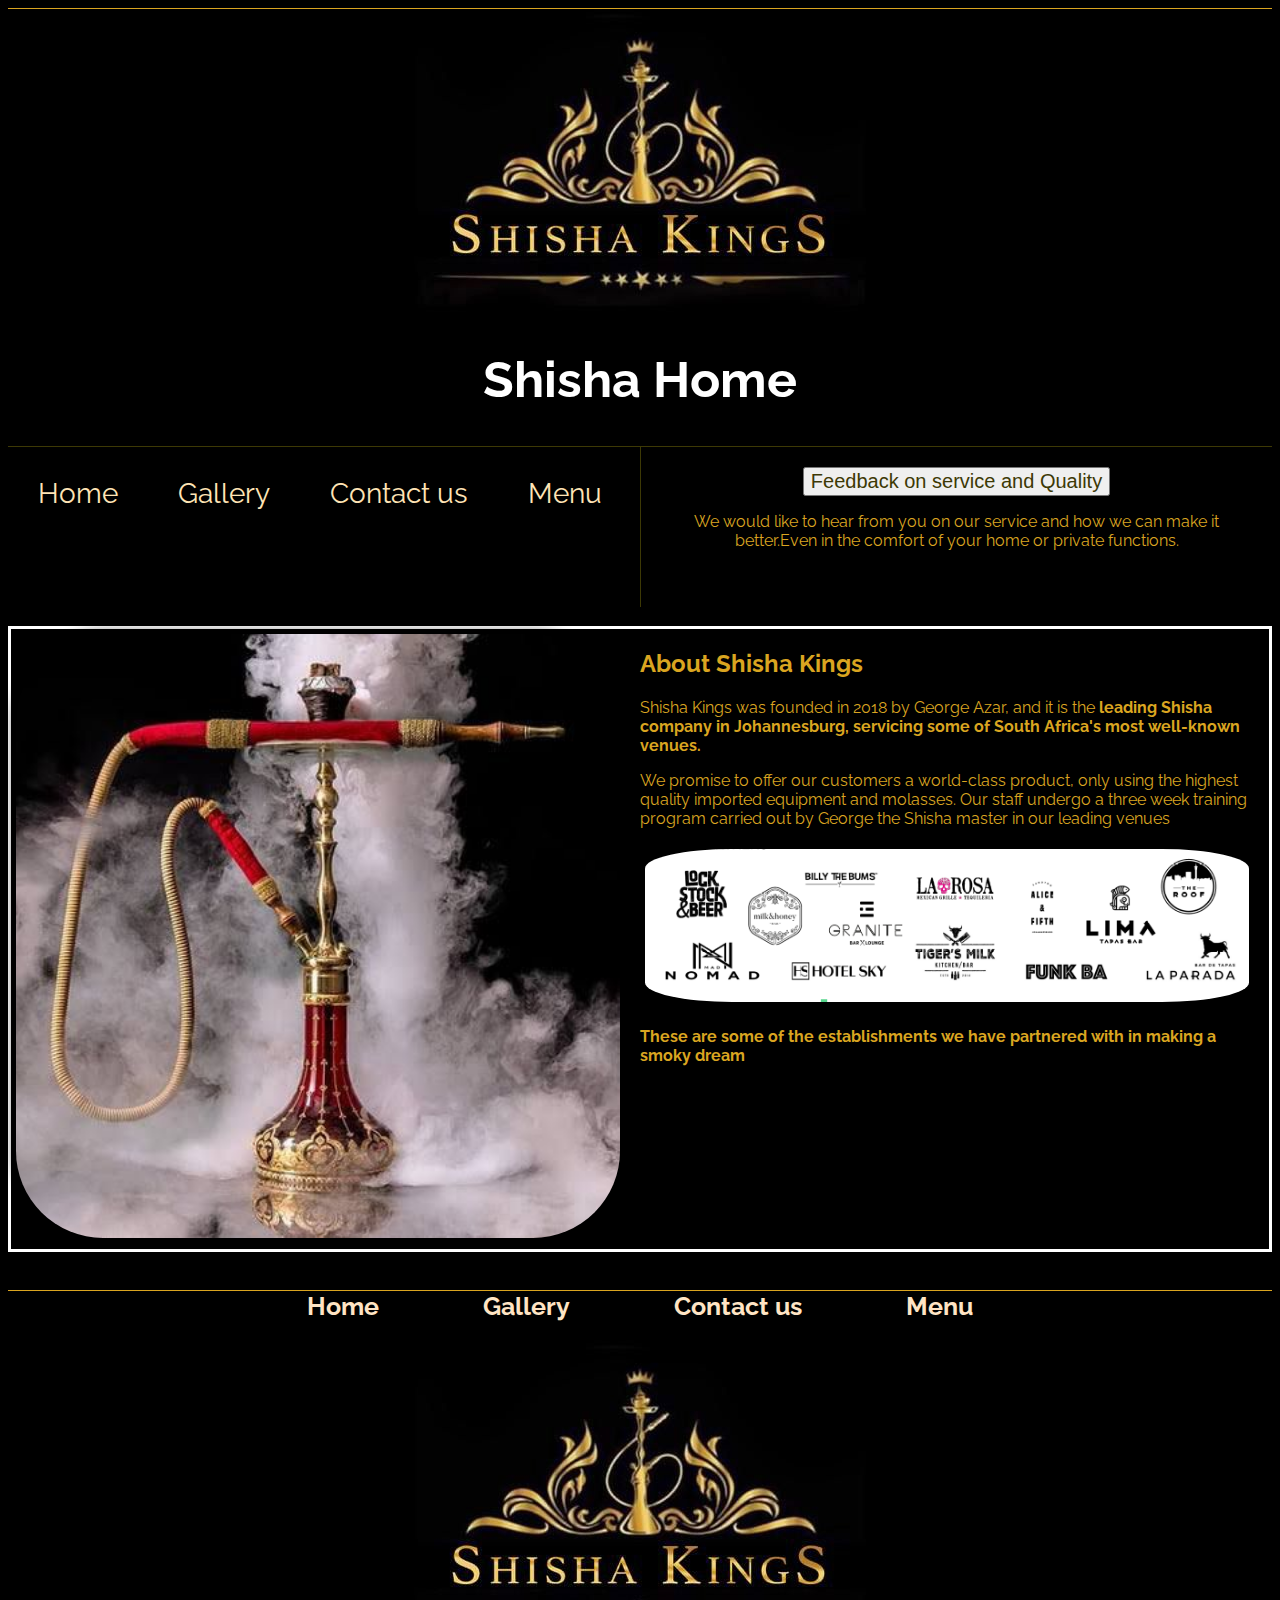
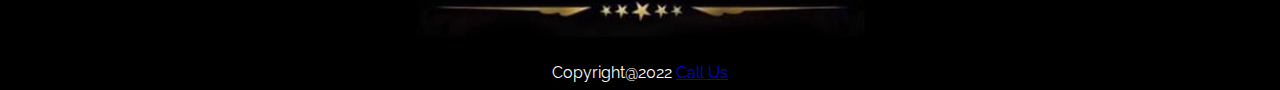
<file: index.html>
<!doctype HTML>
<html lang="en">


<head>
    <meta charset="utf-8">
    <meta name="viewport" content="width=device-width, initial-scale=1.0">
    <title>Shisha Kings</title>
    <link rel="preconnect" href="https://fonts.googleapis.com">
    <link rel="preconnect" href="https://fonts.gstatic.com" crossorigin>
    <link href="https://fonts.googleapis.com/css2?family=Raleway:wght@100;300&family=Tajawal:wght@200;300&family=Tangerine&display=swap" rel="stylesheet">

      <link rel="stylesheet" href="css/styles.css">
      <style>
        body, html{
          height: 50%;
        }
        body {
          background-color: black;
        }
      
      
   
     </style>

</head>
<body>
    <div class="hero-home"> 
      <div class="head-log">
        <img src="images/logo1.png">
      </div>
      <div class="king">
        <h1>Shisha Home</h1>   
      </div>
    </div>
    <br>
    <br>
    <div class="nav">
      <div class="nav-side1">
        <a class="top" href="index.html">Home</a>
        <a class="top" href="gallery.html">Gallery</a>
        <a class="top" href="contact.html">Contact us</a>
        <a class="top" href="menu.html">Menu</a>
      </div>
      <div class="nav-side2">
        <button><a class="butt" href="contact.html">Feedback on service and Quality</a></button>
        <p>We would like to hear from you on our service and how we can make it better.Even in the comfort 
          of your home or private functions.
        </p>
      </div>
    </div>
    <br>
    


    <div class="main-cont">
      <div class="aside1">
        <img src="images/smoky.jpg" width="100%" class="pic">
      </div>
      <div class="aside2">
        <div class="col1">
          <h2>About Shisha Kings</h2>
          <p>Shisha Kings was founded in 2018 by George Azar, and it is the <strong>leading Shisha company in Johannesburg, servicing some of South Africa's most well-known venues.</strong></p>
            <p>We promise to offer our customers a world-class product, only using the highest quality imported equipment and molasses. Our staff undergo a three week training program carried out by George the 
              Shisha master in our leading venues
            </p>
        </div>
        <div class="col2">
          <div>
          <img src="images/logos.png" class="pic">
          </div>
          <div>
            <h3>These are some of the establishments we have partnered with in making a smoky dream</h3>
          </div>

        </div>
      </div>
    </div>
    <br>
    <br>
    <footer>
      <div class="foot-nav"> 
        <a class="foot" href="index.html">Home</a>
        <a class="foot" href="gallery.html">Gallery</a>
        <a class="foot" href="contact.html">Contact us</a>
        <a class="foot" href="menu.html">Menu</a>
      </div>
      <br>
      <div class="foot-log">
        <img src="images/logo1.png">

      </div>
      <p class="copy">Copyright@2022 <a href="contact.html">Call Us</a></p>
      
    </footer>


</body>
</html>
</file>
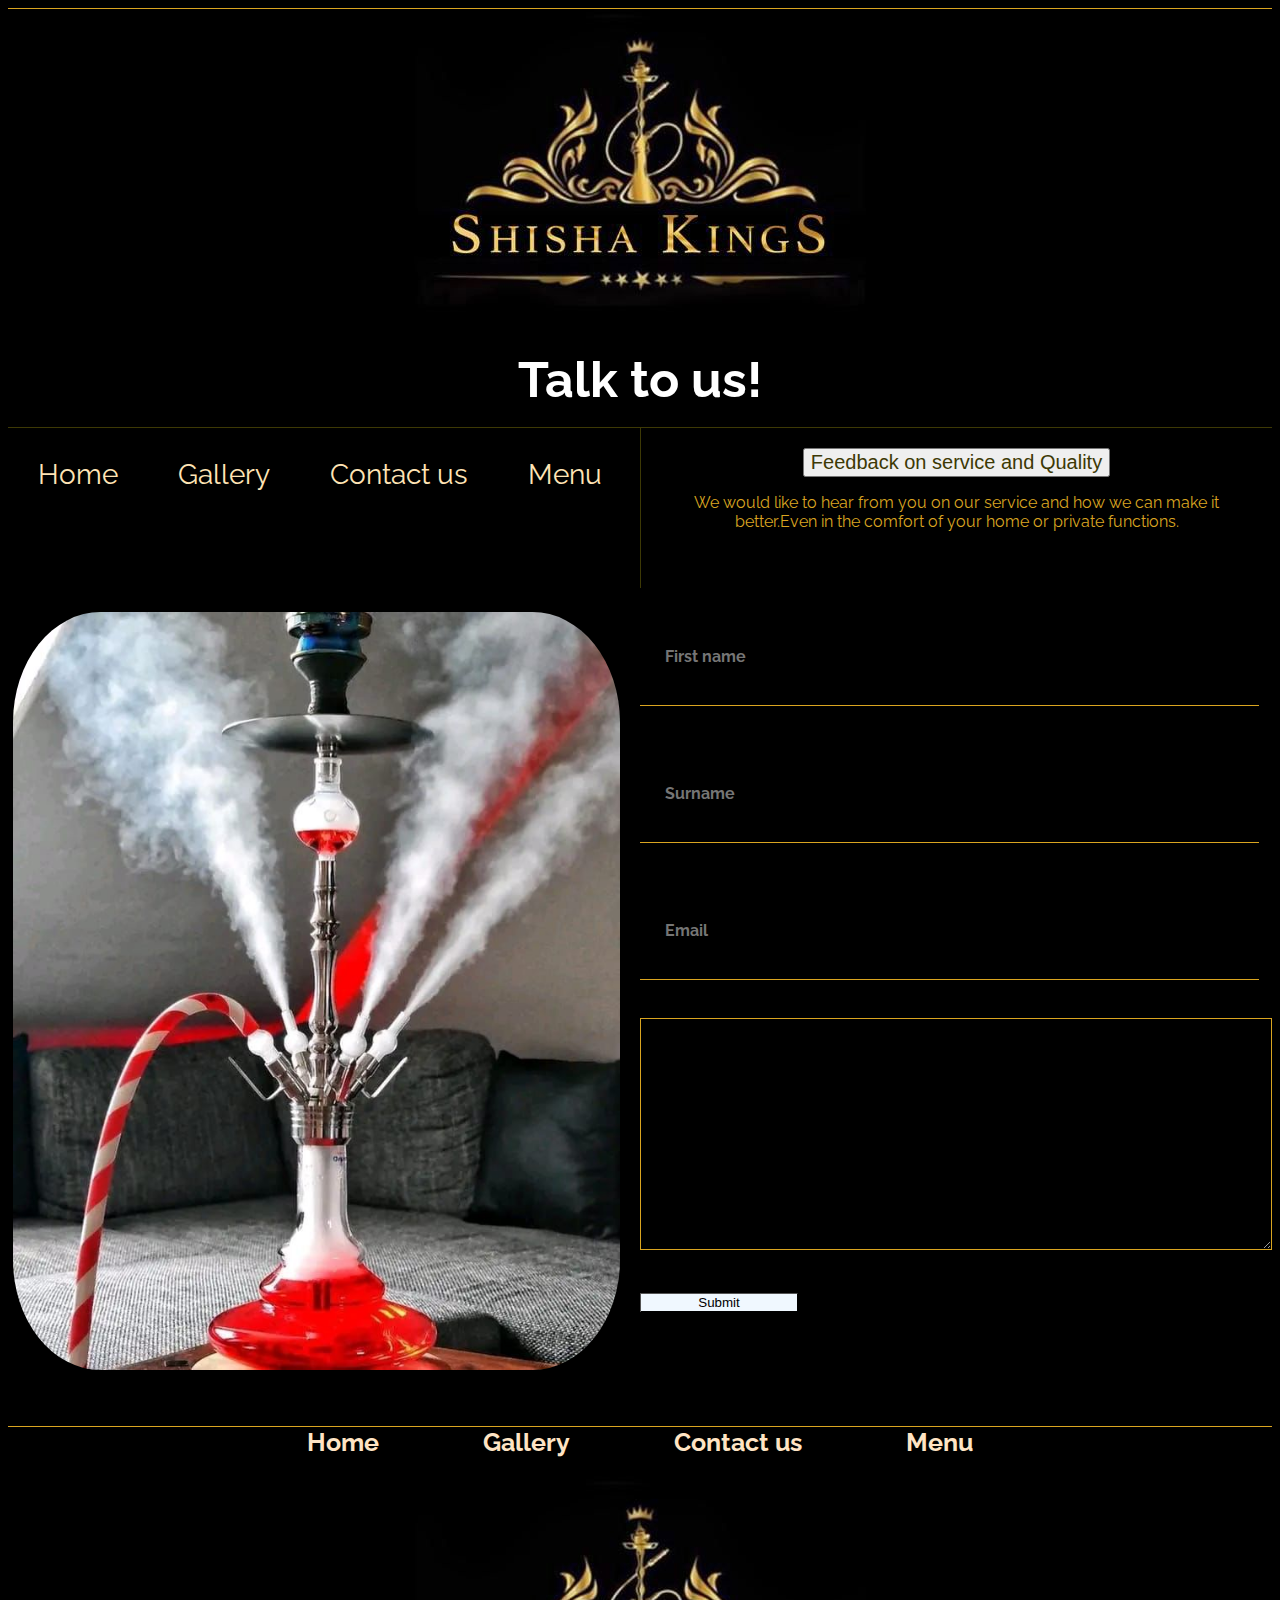
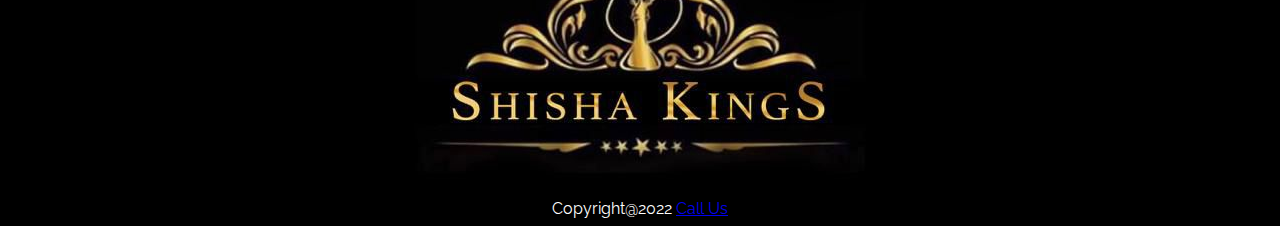
<file: contact.html>
<!doctype HTML>
<html lang="en">


<head>
    <meta charset="utf-8">
    <meta name="viewport" content="width=device-width, initial-scale=1.0">
    <title>Shisha Kings</title>
    <link rel="preconnect" href="https://fonts.googleapis.com">
    <link rel="preconnect" href="https://fonts.gstatic.com" crossorigin>
    <link href="https://fonts.googleapis.com/css2?family=Raleway:wght@100;300&family=Tajawal:wght@200;300&family=Tangerine&display=swap" rel="stylesheet">

      <link rel="stylesheet" href="css/styles.css">
      <style>
        body, html{
     height: 50%;
   }
    body {
        background: black;
    }
     </style>
</head>
<body>
    <div class="hero-home">
        <div class="head-log">
            <img src="images/logo1.png">
            </div>
            <div class="king">
            <h1>Talk to us!</h1>
            </div>

    </div>
    <br>
    <div class="nav">
        <div class="nav-side1">
          <a class="top" href="index.html">Home</a>
          <a class="top" href="gallery.html">Gallery</a>
          <a class="top" href="contact.html">Contact us</a>
          <a class="top" href="menu.html">Menu</a>
        </div>
        <div class="nav-side2">
          <button><a class="butt" href="contact.html">Feedback on service and Quality</a></button>
          <p>We would like to hear from you on our service and how we can make it better.Even in the comfort 
            of your home or private functions.
          </p>
        </div>
      </div>
      <br>
      <div class="main-cont1">
        <div class="aside2">
            <img src="images/smokey1.jpg" alt="shisha-style" class="pic">
        </div>
        <div class="aside2">
          <form action="Post">
            <input type="text" placeholder="First name" name="firstname"><br />
            <br>
            <br>
            <input type="text" placeholder="Surname" name="surname"><br />
            <br>
            <br>
            <input type="text" placeholder="Email" name="email"><br />
            <br>
            <br>
            <textarea></textarea><br />
            <br>
            <br>
            <input type="submit" name="Submit">

          </form>
        </div>
      </div>
      <br>
      <footer>
        <div class="foot-nav"> 
          <a class="foot" href="index.html">Home</a>
          <a class="foot" href="gallery.html">Gallery</a>
          <a class="foot" href="contact.html">Contact us</a>
          <a class="foot" href="menu.html">Menu</a>
        </div>
        <br>
        <div class="foot-log">
          <img src="images/logo1.png">
  
        </div>
        <p class="copy">Copyright@2022 <a href="contact.html">Call Us</a></p>
        
      </footer>

</body>
</html>
</file>
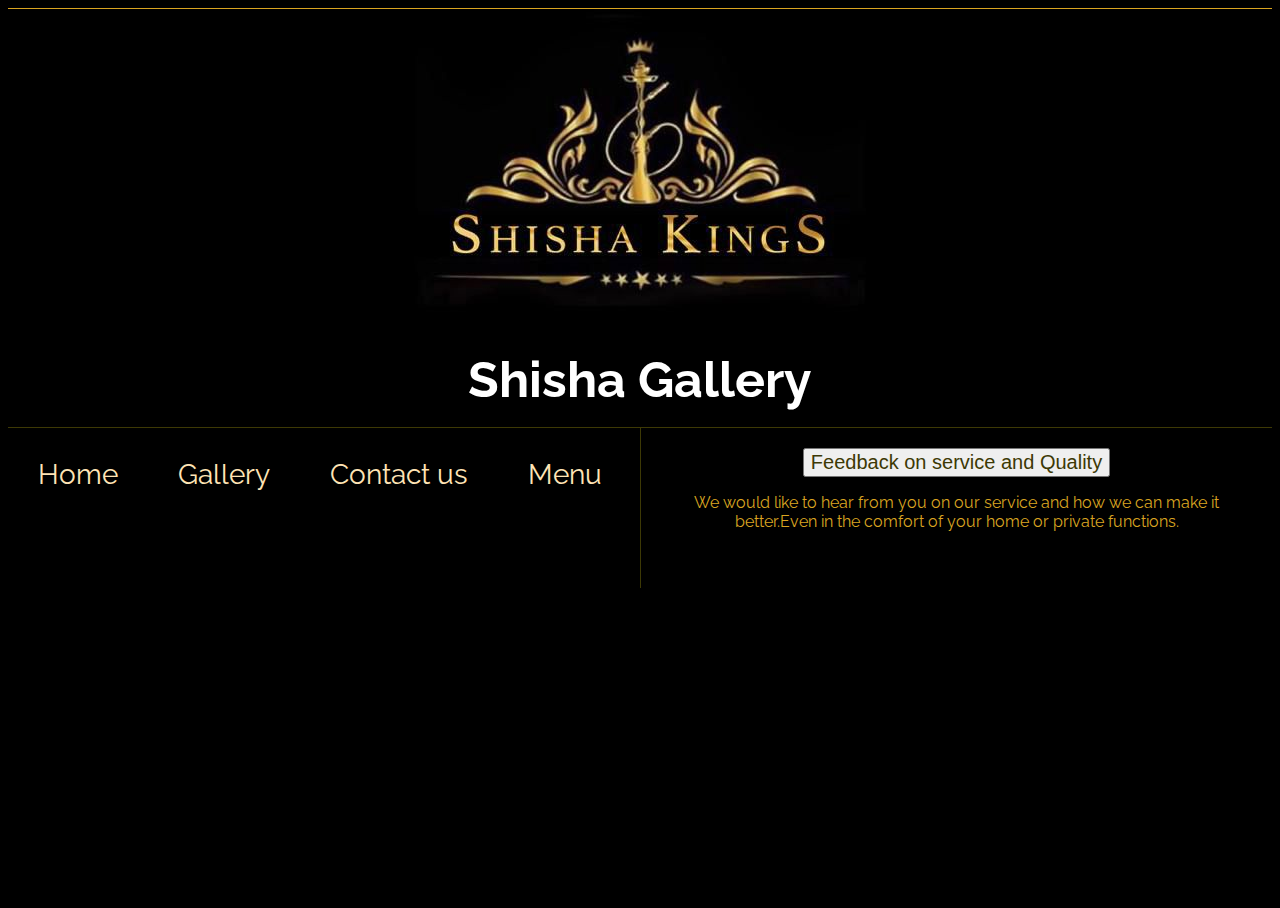
<file: gallery.html>
<!doctype HTML>
<html lang="en">


<head>
    <meta charset="utf-8">
    <meta name="viewport" content="width=device-width, initial-scale=1.0">
    <title>Shisha Kings</title>
    <link rel="preconnect" href="https://fonts.googleapis.com">
    <link rel="preconnect" href="https://fonts.gstatic.com" crossorigin>
    <link href="https://fonts.googleapis.com/css2?family=Raleway:wght@100;300&family=Tajawal:wght@200;300&family=Tangerine&display=swap" rel="stylesheet">

      <link rel="stylesheet" href="css/styles.css">
      <style>
        body, html{
     height: 100%;
   }
   body {
    background: black;
   }
     </style>
</head>
<body>
  <div class="hero-home"> 
    <div class="head-log">
      <img src="images/logo1.png">
    </div>
    <div class="king"> 
      <h1>Shisha Gallery</h1>  
    </div>
  </div>
  <br>
  <div class="nav">
    <div class="nav-side1">
      <a class="top" href="index.html">Home</a>
      <a class="top" href="gallery.html">Gallery</a>
      <a class="top" href="contact.html">Contact us</a>
      <a class="top" href="menu.html">Menu</a>
    </div>
    <div class="nav-side2">
      <button><a class="butt" href="contact.html">Feedback on service and Quality</a></button>
      <p>We would like to hear from you on our service and how we can make it better.Even in the comfort 
        of your home or private functions.
      </p>
    </div>
  </div>



</body>
</html>
</file>
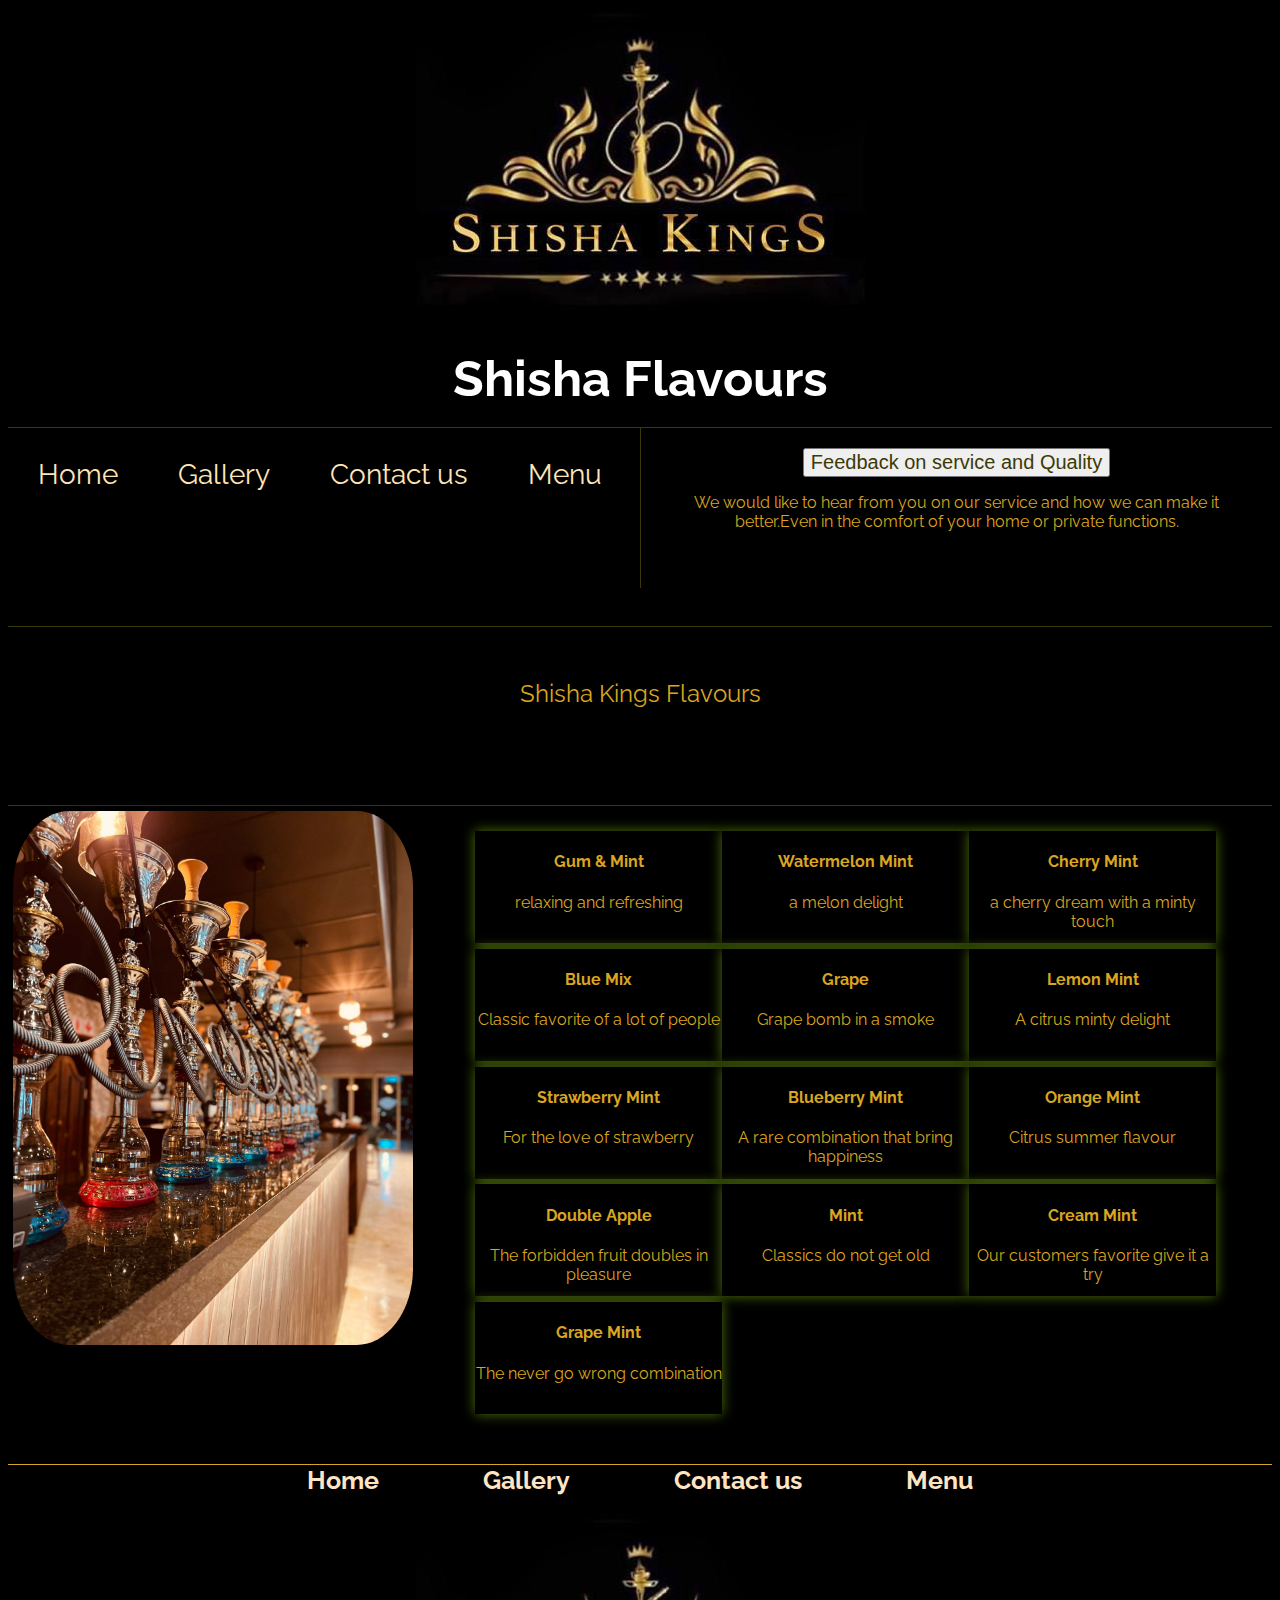
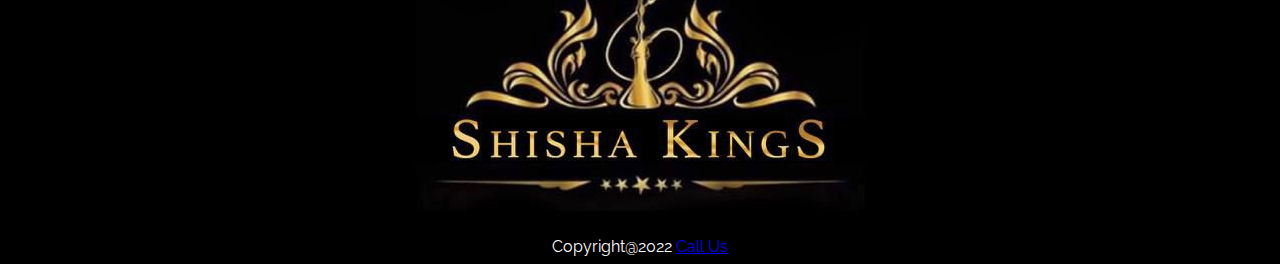
<file: menu.html>
<!doctype HTML>
<html lang="en">


<head>
    <meta charset="utf-8">
    <meta name="viewport" content="width=device-width, initial-scale=1.0">
    <title>Shisha Kings</title>
    <link rel="preconnect" href="https://fonts.googleapis.com">
    <link rel="preconnect" href="https://fonts.gstatic.com" crossorigin>
    <link href="https://fonts.googleapis.com/css2?family=Raleway:wght@100;300&family=Tajawal:wght@200;300&family=Tangerine&display=swap" rel="stylesheet">

      <link rel="stylesheet" href="css/styles.css">
      <style>
        body, html{
     height: 50%;
   }
   body {
    background: black;
   }
   
   
   
     </style>
</head>
<body>
  <div class="hero">
    <div class="head-log">
        <img src="images/logo1.png">
        </div>
        <div class="king">
        <h1>Shisha Flavours</h1>
        </div>
        <br>
        <br>
        </div>
        <br>
        <div class="nav">
          <div class="nav-side1">
            <a class="top" href="index.html">Home</a>
            <a class="top" href="gallery.html">Gallery</a>
            <a class="top" href="contact.html">Contact us</a>
            <a class="top" href="menu.html">Menu</a>
          </div>
          <div class="nav-side2">
            <button><a class="butt" href="contact.html">Feedback on service and Quality</a></button>
            <p>We would like to hear from you on our service and how we can make it better.Even in the comfort 
              of your home or private functions.
            </p>
          </div>
        </div>
</div>
<br>
<br>
<div class="flavs">
  <h2 class="flavs1">Shisha Kings Flavours</h2>
</div>
<br>
<div class="menu-cont">
  <div class="block1">
    <img src="images/hubbs.jpg" alt="Shisha Kings Hubblys" class="pic">
    </div>
    <div class="block2">
      <div class="small-b">
        <h4>Gum & Mint</h4>
        <p>relaxing and refreshing</p>
      </div>
      <div class="small-b">
        <h4>Watermelon Mint</h4>
        <p>a melon delight</p>
      </div>
      <div class="small-b">
        <h4>Cherry Mint</h4>
        <p>a cherry dream with a minty touch</p>
      </div>
      <div class="small-b">
        <h4>Blue Mix</h4>
        <p>Classic favorite of a lot of people</p>
      </div>
      <div class="small-b">
        <h4>Grape</h4>
        <p>Grape bomb in a smoke</p>
      </div>
      <div class="small-b">
        <h4>Lemon Mint</h4>
        <p>A citrus minty delight</p>
      </div>
      <div class="small-b">
        <h4>Strawberry Mint</h4>
        <p>For the love of strawberry</p>
      </div>
      <div class="small-b">
        <h4>Blueberry Mint</h4>
        <p>A rare combination that bring happiness</p>
      </div>
      <div class="small-b">
        <h4>Orange Mint</h4>
        <p>Citrus summer flavour</p>
      </div>
      <div class="small-b">
        <h4>Double Apple</h4>
        <p>The forbidden fruit doubles in pleasure</p>
      </div>
      <div class="small-b">
        <h4>Mint</h4>
        <p>Classics do not get old </p>
      </div>
      <div class="small-b">
        <h4>Cream Mint</h4>
        <p>Our customers favorite give it a try</p>
      </div>
      <div class="small-b">
        <h4>Grape Mint</h4>
        <p>The never go wrong combination</p>
      </div>
  </div>
</div>
<br>
<footer>
  <div class="foot-nav"> 
    <a class="foot" href="index.html">Home</a>
    <a class="foot" href="gallery.html">Gallery</a>
    <a class="foot" href="contact.html">Contact us</a>
    <a class="foot" href="menu.html">Menu</a>
  </div>
  <br>
  <div class="foot-log">
    <img src="images/logo1.png">

  </div>
  <p class="copy">Copyright@2022 <a href="contact.html">Call Us</a></p>
  
</footer>



</body>
</html>
</file>
<file: css/styles.css>
body {
    background-color: black;
    font-family: 'Raleway', sans-serif;
}
.hero-home {
    box-sizing: border-box;
    text-align: center;
    background-color: black;
    width: 100%;
    height: 25em;
    border-top: solid;
    border-width: thin;
    border-color: #daa520;
}

.name {
    text-align: center;

}
.nav {
    box-sizing: content-box;
    display: flex;
    flex-direction: row;
    width: 100%;
    height: 10em;
    border-top: solid;
    border-width: thin;
    border-color: #3d3905;
}
.top {
    padding: 30px;
    font-weight: normal;
    font-size: 28px;
    text-decoration: none;
    color: #ffe4b5;
}
.top:hover {
    transform: scale(1.1);
    color: #daa520;
}
.foot {
    padding: 50px;
    font-size: 25px;
    font-weight: bolder;
    color: #ffe4c4;
    text-decoration: none;
}
.nav-side1 {
    box-sizing: border-box;
    display: flex;
    width: 50%;
    height: 100%;
    
}

.nav-side2 {
    box-sizing: border-box;
    width: 50%;
    height: 100%;
    text-align: center;
    padding: 20px;
    border-left: solid;
    border-width: thin;
    border-color: #3d3905;
}

.butt {
    text-decoration: none;
    font-size: 20px;
    color: #3d3905;
    
}
.main-cont {
    box-sizing: border-box;
    display: grid;
    grid-template-columns: 50% 50%;
    grid-template-rows: 310px 310px;
    border-style: solid;
    border-color: white;
}
@media (max-width: 480px) {
    .main-cont {
        display: inline-block;
        width: 100%;
    }
}
@media (max-width: 480px) {
    .col1,
    .col2 {
    display: inline-block;
    width: 100%;
    }
}

.pic {
    width: 96%;
    height: auto;
    padding: 5px;
    border-radius: 15%;
    -webkit-box-shadow:0px 0px 9px rgba(0,0,0,0.4);
  -moz-box-shadow:0pax 0px 9px rgba(0,0,0,0.4);
  box-shadow:0px 0px 9px rgba(0,0,0,0.4);
    
}
footer {
    box-sizing: border-box;
    left: 0;
    bottom: 0;
    width: 100%;
    height: 25em;
    border-top: solid;
    border-width: thin;
    border-color: #daa520;
    background-color: black;
    text-align: center;
}

h3, p, h2 {
    color: #daa520;
}
h3 {
    font-size: medium;
}
.copy {
    color: white;
}


/*CONTACT PAGE*/

.hero {
    box-sizing: border-box;
    text-align: center;
    background-color: black;
    width: 100%;
    height: 25em;
}
.king {
    font-size: 25px;
    color: white;
    
}
.main-cont1 {
    box-sizing: border-box;
    display: grid;
    grid-template-columns: 50% 50%;
    grid-template-rows: 400px 400px;
}

input[type="text"] {
    font-family: 'Raleway', sans-serif;
    width: 90%;
    height: 3em;
    background-color: black;
    font-size: 16px;
    color: #daa520;
    font-weight: bold;
    border: none;
    border-bottom: solid;
    border-width: thin;
    padding: 25px;
}
textarea {
    font-family: 'Raleway', sans-serif;
    width: 95%;
    height: 15em;
    border-width: thin;
    border-color: #daa520;
    background-color: black;
    padding: 15px;
}
input[type="tel"],
input[type="submit"]{
    width: 25%;
    background-color: #f0f8ff;
    border-bottom: solid;
    border-width: thin;
}
h4 {
    color: #daa520;
}
.flavs {
    box-sizing: border-box;
    text-align: center;
    width: 100%;
    height: 10em;
    padding-top: 2.5%;
    border-top: solid;
    border-width: thin;
    border-color: #3d3905;
}
.flavs1 {
    font-weight: normal;
    color: #daa520;
}
.menu-cont {
    box-sizing: border-box;
    display: flex;
    flex-direction: row;
    justify-content: space-between;
    width: 100%;
    height: 40em;
    border-top: solid;
    border-width: thin;
    border-color: #3d3905;
}
.block1 {
    box-sizing: border-box;
    width: 33%;
    height: 100%;
}
.block2 {
    box-sizing: border-box;
    display: flex;
    flex-wrap: wrap;
    width: 65%;
    height: 100%;
    padding: 25px;
    
}
.small-b {
    box-sizing: border-box;
    background-color: black;
    width: 32%;
    height: 7em;
    text-align: center;
    -webkit-box-shadow:0px 0px 12px rgba(170, 204, 19, 0.6);
    -moz-box-shadow:0pax 0px 12px rgba(177, 177, 12, 0.6);
    box-shadow:0px 0px 12px rgba(134, 192, 18, 0.6);
}
.small-b:hover {
    transform: scale(1.1);
}
</file>
